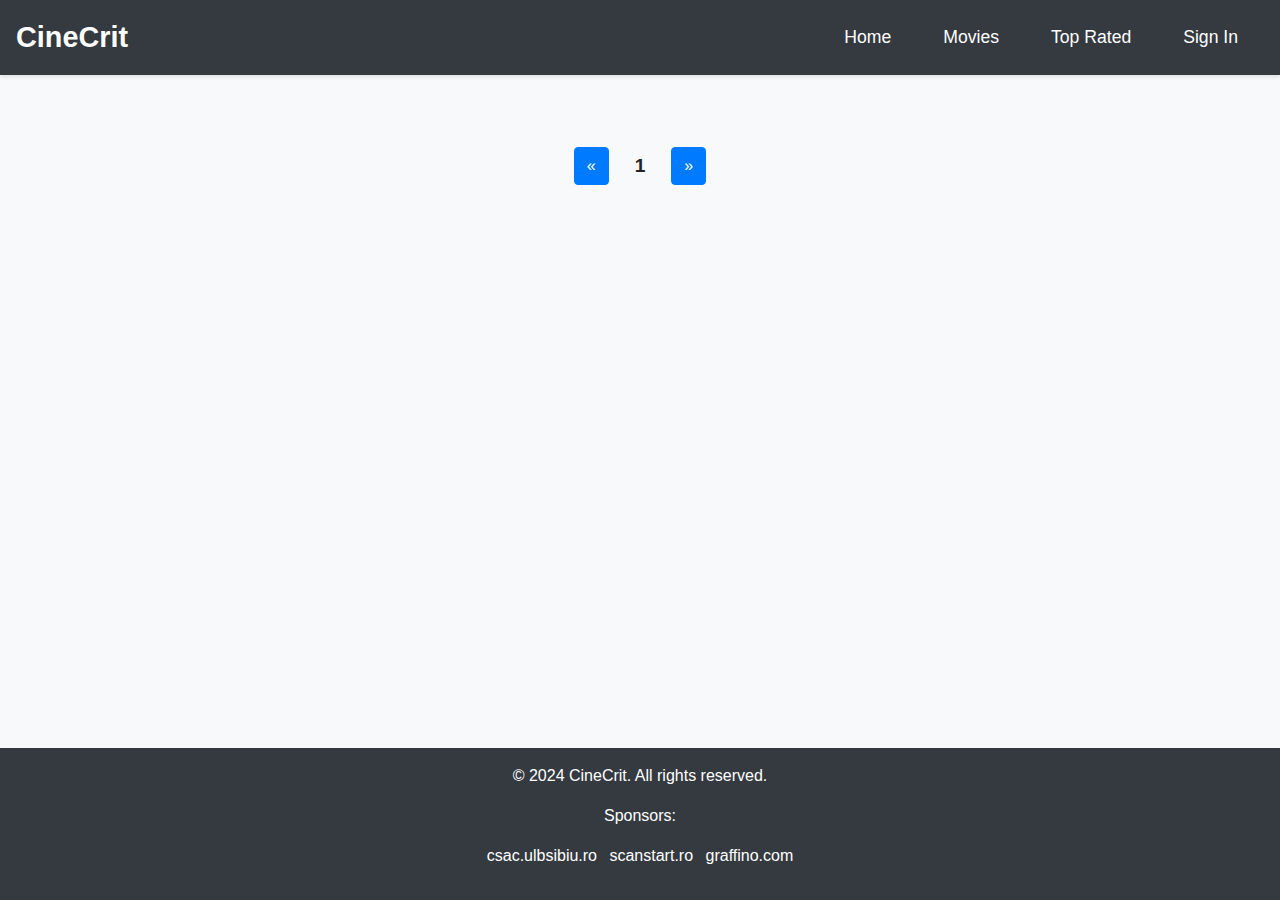
<file: movies.html>
<!DOCTYPE html>
<html lang="en">
<head>
    <meta charset="UTF-8">
    <meta name="viewport" content="width=device-width, initial-scale=1.0">
    <title>Movies - CineCrit</title>
    <link rel="stylesheet" href="https://stackpath.bootstrapcdn.com/bootstrap/4.5.2/css/bootstrap.min.css">
    <link rel="stylesheet" href="styles.css">
    <script src="https://code.jquery.com/jquery-3.5.1.slim.min.js"></script>
    <script src="https://cdn.jsdelivr.net/npm/@popperjs/core@2.5.4/dist/umd/popper.min.js"></script>
    <script src="https://stackpath.bootstrapcdn.com/bootstrap/4.5.2/js/bootstrap.min.js"></script>
    <script src="movies.js"></script>
    <script src="ceva.js"></script>
</head>
<body>
    <div id="menu-placeholder"></div>
    <main class="container my-5">
        <section class="movie-list">
            <div class="row">
                <!-- Movie items will be inserted here by JavaScript -->
            </div>
        </section>
        <div class="pagination d-flex justify-content-center align-items-center mt-4">
            <button class="btn btn-primary prev-page">&laquo;</button>
            <span class="page-num mx-3">1</span>
            <button class="btn btn-primary next-page">&raquo;</button>
        </div>
    </main>
    <div id="footer-placeholder"></div>
</body>
</html>
</file>
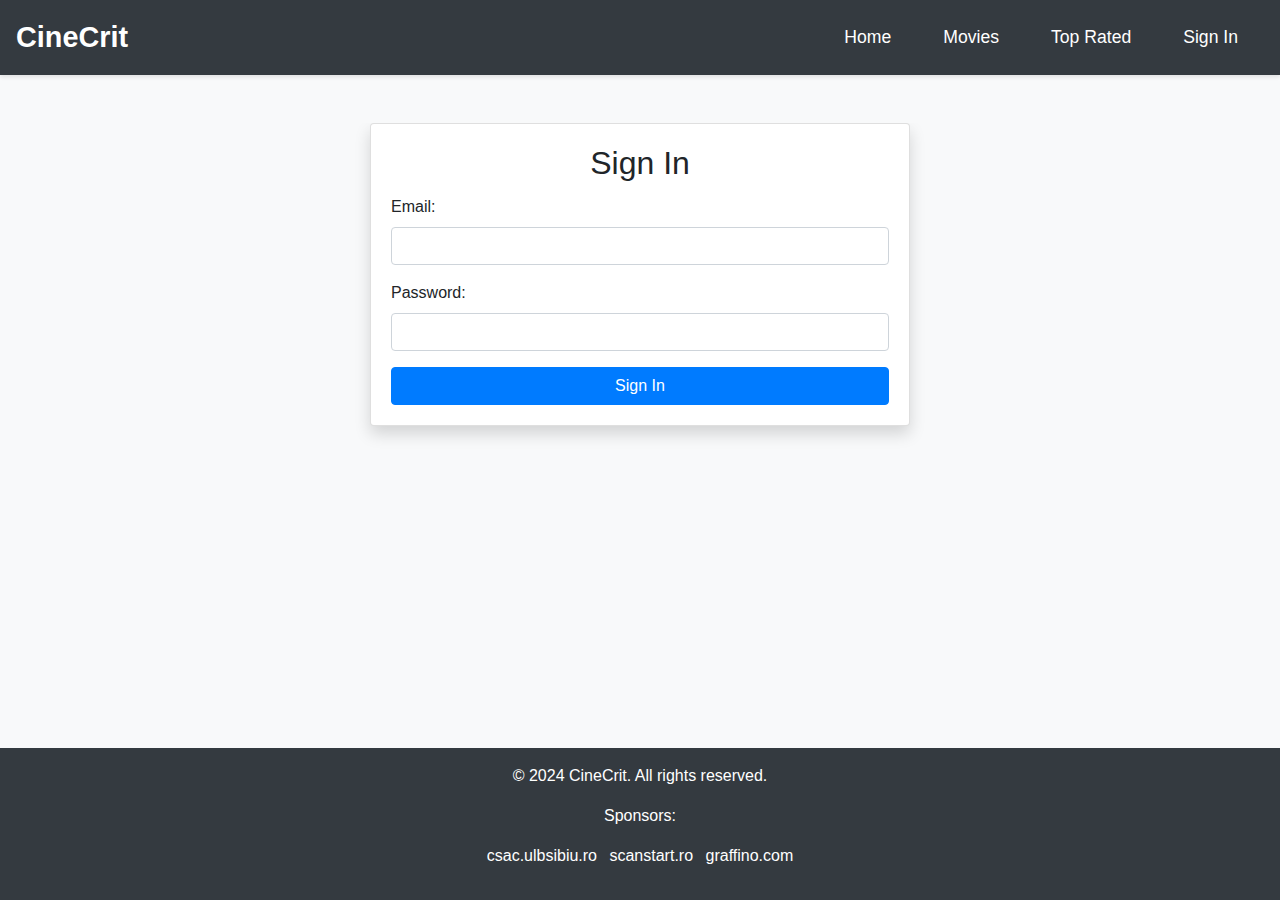
<file: sign-in.html>
<!DOCTYPE html>
<html lang="en">
<head>
    <meta charset="UTF-8">
    <meta name="viewport" content="width=device-width, initial-scale=1.0">
    <title>Sign In - CineCrit</title>
    <link rel="stylesheet" href="https://stackpath.bootstrapcdn.com/bootstrap/4.5.2/css/bootstrap.min.css">
    <link rel="stylesheet" href="styles.css">
    <script src="ceva.js"></script>
</head>
<body>
    <div id="menu-placeholder"></div>
    <main class="container my-5">
        <div class="row justify-content-center">
            <div class="col-md-6">
                <div class="card shadow">
                    <div class="card-body">
                        <h2 class="card-title text-center">Sign In</h2>
                        <form action="#" method="POST">
                            <div class="form-group">
                                <label for="email">Email:</label>
                                <input type="email" id="email" name="email" class="form-control" required>
                            </div>
                            <div class="form-group">
                                <label for="password">Password:</label>
                                <input type="password" id="password" name="password" class="form-control" required>
                            </div>
                            <button type="submit" class="btn btn-primary btn-block">Sign In</button>
                        </form>
                    </div>
                </div>
            </div>
        </div>
    </main>
    <script src="https://code.jquery.com/jquery-3.5.1.slim.min.js"></script>
    <script src="https://cdn.jsdelivr.net/npm/@popperjs/core@2.9.9/dist/umd/popper.min.js"></script>
    <script src="https://stackpath.bootstrapcdn.com/bootstrap/4.5.2/js/bootstrap.min.js"></script>
    <div id="footer-placeholder"></div>
</body>
</html>
</file>
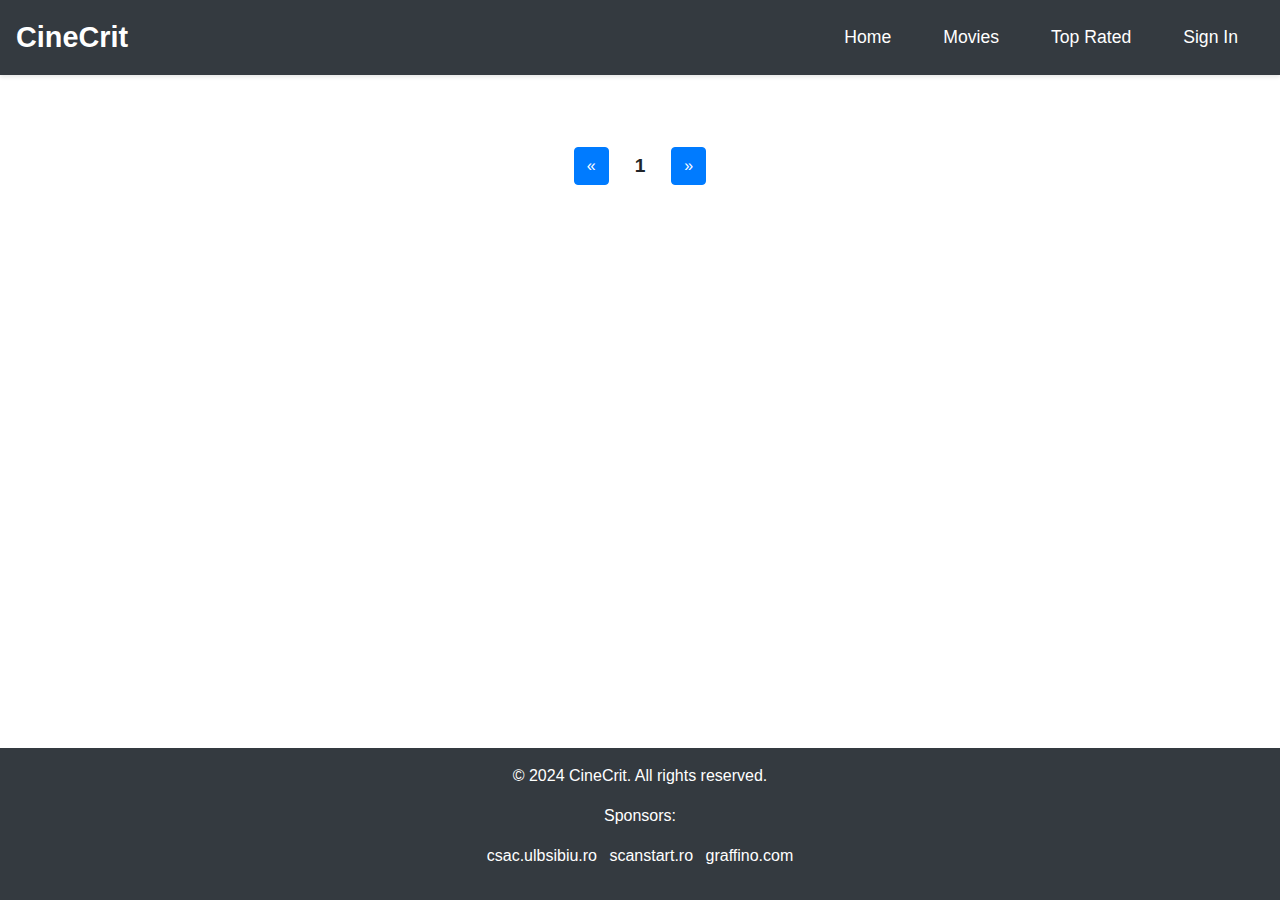
<file: top-rated.html>
<!DOCTYPE html>
<html lang="en">
<head>
    <meta charset="UTF-8">
    <meta name="viewport" content="width=device-width, initial-scale=1.0">
    <title>Top Rated - CineCrit</title>
    <link rel="stylesheet" href="styles.css">
    <link rel="stylesheet" href="https://stackpath.bootstrapcdn.com/bootstrap/4.5.2/css/bootstrap.min.css">
    <script src="https://code.jquery.com/jquery-3.5.1.slim.min.js"></script>
    <script src="https://cdn.jsdelivr.net/npm/@popperjs/core@2.5.4/dist/umd/popper.min.js"></script>
    <script src="https://stackpath.bootstrapcdn.com/bootstrap/4.5.2/js/bootstrap.min.js"></script>
    <script src="top-rated.js"></script>
    <script src="ceva.js"></script>
</head>
<body>
    <div id="menu-placeholder"></div>
    <main class="container my-5">
        <section class="top-rated">
            <div id="movies" class="row">
                <!-- Top rated movie items will be inserted here by JavaScript -->
            </div>
        </section>
        <div class="pagination d-flex justify-content-center align-items-center mt-4">
            <button class="btn btn-primary prev-page">&laquo;</button>
            <span class="page-num mx-3">1</span>
            <button class="btn btn-primary next-page">&raquo;</button>
        </div>
    </main>
    <div id="footer-placeholder"></div>
</body>
</html>
</file>
<file: styles.css>
body {
    font-family: 'Helvetica Neue', Arial, sans-serif;
    margin: 0;
    padding: 0;
    box-sizing: border-box;
    min-height: 100vh;
    display: flex;
    flex-direction: column;
    background-color: #f8f9fa;
}

header {
    background-color: #343a40;
    padding: 10px 20px;
    box-shadow: 0 2px 4px rgba(0, 0, 0, 0.1);
    position: sticky;
    top: 0;
    z-index: 1000;
}

.logo {
    font-size: 1.8em;
    font-weight: bold;
    color: #ffffff;
}

.nav-link {
    font-size: 1.1em;
    margin: 0 10px;
    transition: color 0.3s;
}

.nav-link:hover {
    color: #ffc107;
}

main {
    flex: 1;
    overflow: auto;
}

.hero {
    background: url('hero_background.jpg') no-repeat center center/cover;
    color: white;
    text-align: center;
    padding: 40px 20px; /* Reduced padding */
}

.hero-title {
    font-size: 2em; /* Further reduced font size */
    margin: 0;
}

.hero-subtitle {
    font-size: 1em; /* Further reduced font size */
    margin: 20px 0;
}

.features {
    text-align: center;
    padding: 50px 20px;
}

.features h2 {
    font-size: 2.5em;
    margin-bottom: 20px;
}

.feature-list {
    display: flex;
    justify-content: center;
    gap: 20px;
    flex-wrap: wrap;
}

.feature-item {
    max-width: 300px;
    margin: 10px;
    text-align: left;
}

.feature-item img {
    max-width: 100%;
    height: auto;
    margin-bottom: 15px;
    border-radius: 15px;
    box-shadow: 0 4px 8px rgba(0, 0, 0, 0.1);
}

.pagination button {
    margin: 0 10px;
}

.pagination .page-num {
    font-size: 1.2rem;
    font-weight: bold;
}

.carousel-item img {
    height: auto; /* Adjust height automatically to maintain aspect ratio */
    max-height: 400px; /* Maximum height to ensure the image is not too large */
    width: 100%; /* Full width to maintain responsiveness */
    object-fit: contain; /* Ensures the whole image is visible within the frame */
    object-position: center; /* Centers the image within the element */
}

.carousel-item {
    background-color: #343a40; /* Or any color that matches your design */
}


.movie {
    margin-bottom: 20px;
}
.movie img {
    width: 100%;
    height: auto;
}
.movie h3 {
    margin-top: 10px;
    font-size: 1.25rem;
}
.movie p {
    font-size: 1rem;
}

 .movie-details .card {
    margin-bottom: 1rem;
 }
 #movie-poster {
     max-width: 100%;
      height: auto;
 }
.comments, .rating {
    margin-top: 2rem;
}
.movie-title {
    font-size: 2rem;
    font-weight: bold;
}
.movie-overview-card {
    background-color: #f8f9fa; /* Light grey background */
    padding: 1rem;
    border-radius: 0.25rem;
 }
</file>
